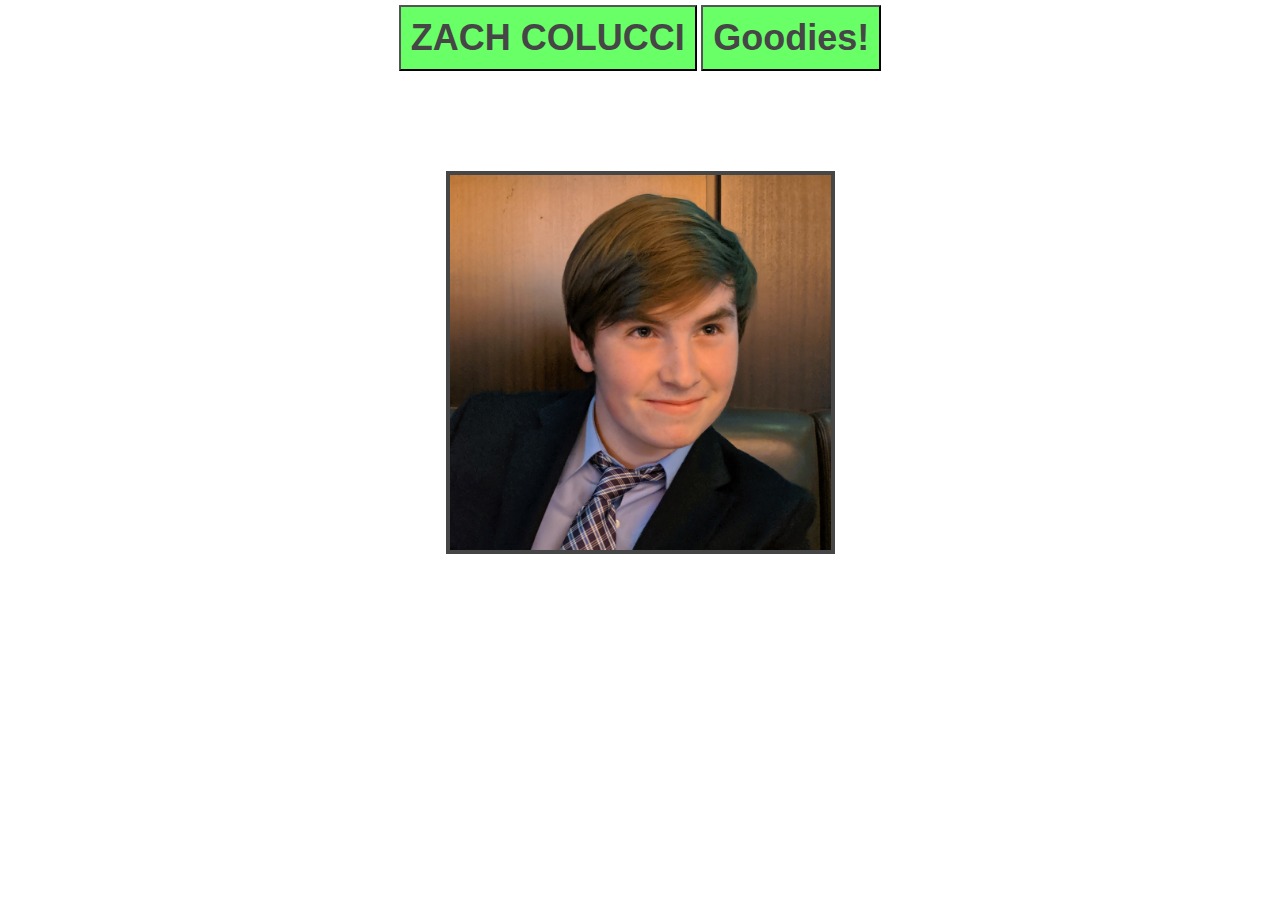
<file: index.html>
<html>
<head>
  <title>ZACH COLUCCI</title>
  <link rel="stylesheet" href="toolbar.css">
</head>

<body>
  <div id="toolbar">
    <button onclick="window.location.href = 'https://zachcolucci.com';" class="topic" style="font-size: 36px; padding: 10px">ZACH COLUCCI</button>
    <div class="dropdown">
      <button onclick="window.location.href = 'https://zachcolucci.com';" style="font-size: 36px;" class="topic">Goodies!</button>
      <div class="dropdown_content">
        <a href="random_char.html">Random Smash Character</a>
        <a href="comedy.html">Comedy Generator</a>
        <a href="timespectre.html">Time Spectre</a>
      </div>
    </div>
  </div>
  <img src="pfp.jpg" style="width: 30%; margin-top: 100px; border: 4px solid rgb(70,70,70);">
  
</body>

</html>
</file>
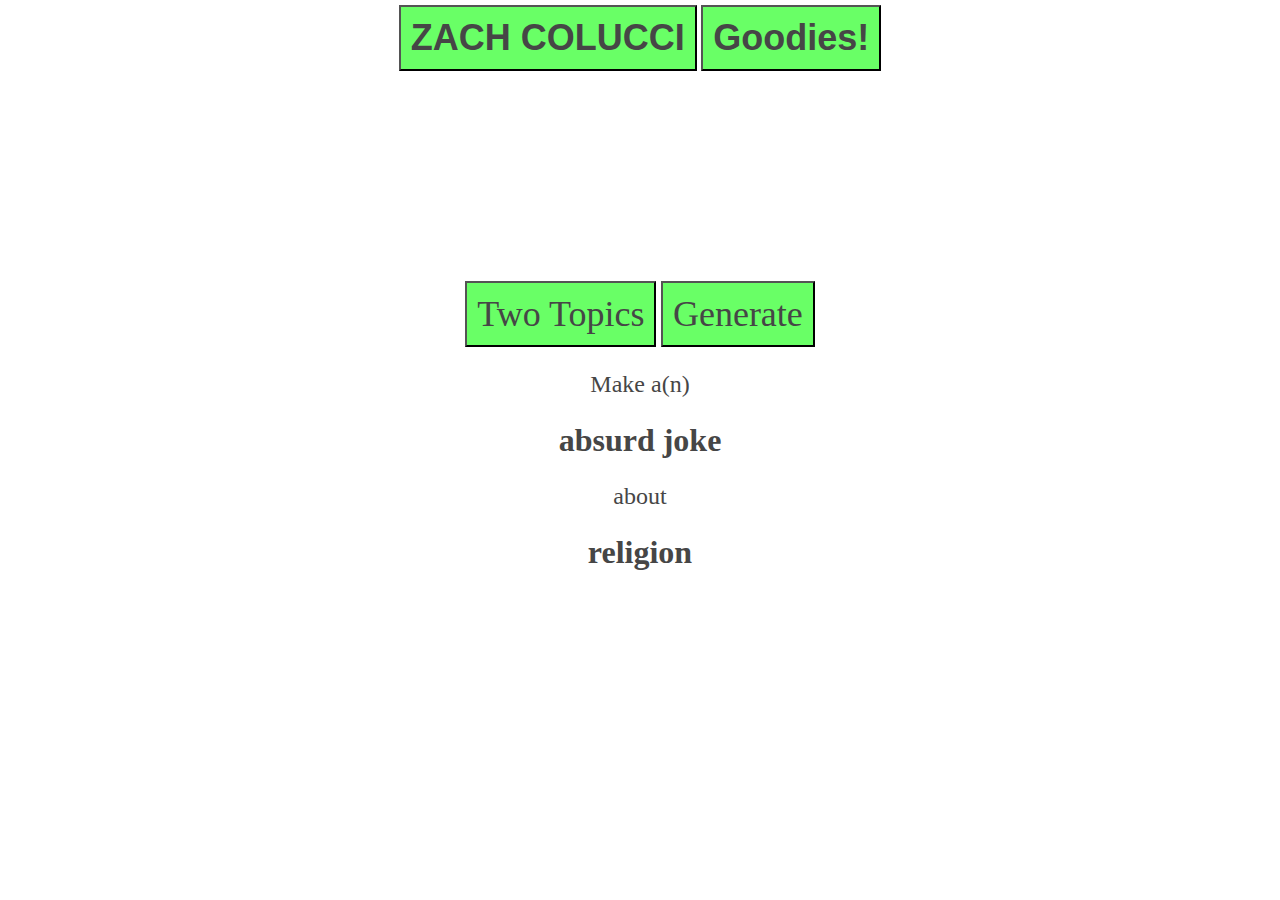
<file: comedy.html>
<html>
<head>
	<title>Comedy Idea Generator</title>
	<link rel="stylesheet" href="comedy.css">
	<link rel="stylesheet" href="toolbar.css">
	<script src="comedy.js" type="text/javascript"></script>
</head>

<body onload="generate()">
	<div id="toolbar">
		<button onclick="window.location.href = 'https://zachcolucci.com';" class="topic" style="font-size: 36px; padding: 10px">ZACH COLUCCI</button>
		<div class="dropdown">
  			<button onclick="window.location.href = 'https://zachcolucci.com';" style="font-size: 36px;" class="topic">Goodies!</button>
  			<div class="dropdown_content">
    			<a href="insidejob.html">Inside Job</a>
      			<a href="timespectre.html">Time Spectre</a>
        		<a href="random_char.html">Random Smash Character</a>
        		<a href="comedy.html">Comedy Generator</a>
  			</div>
		</div>
	</div>
	<div id="comedy" style="position: relative; top: 200px">
		<button id="multiple" onclick="toggleMultiple()">Two Topics</button>
		<button onclick="generate()">Generate</button>
		<p>Make a(n) <h1 id="medium">Medium</h1><p> about </p><h1 id="topic">Topic</h1></p>
		<p id="topic2p">and <h1 id="topic2">Topic2</h1></p>
	</div>
	
</body>

</html>
</file>
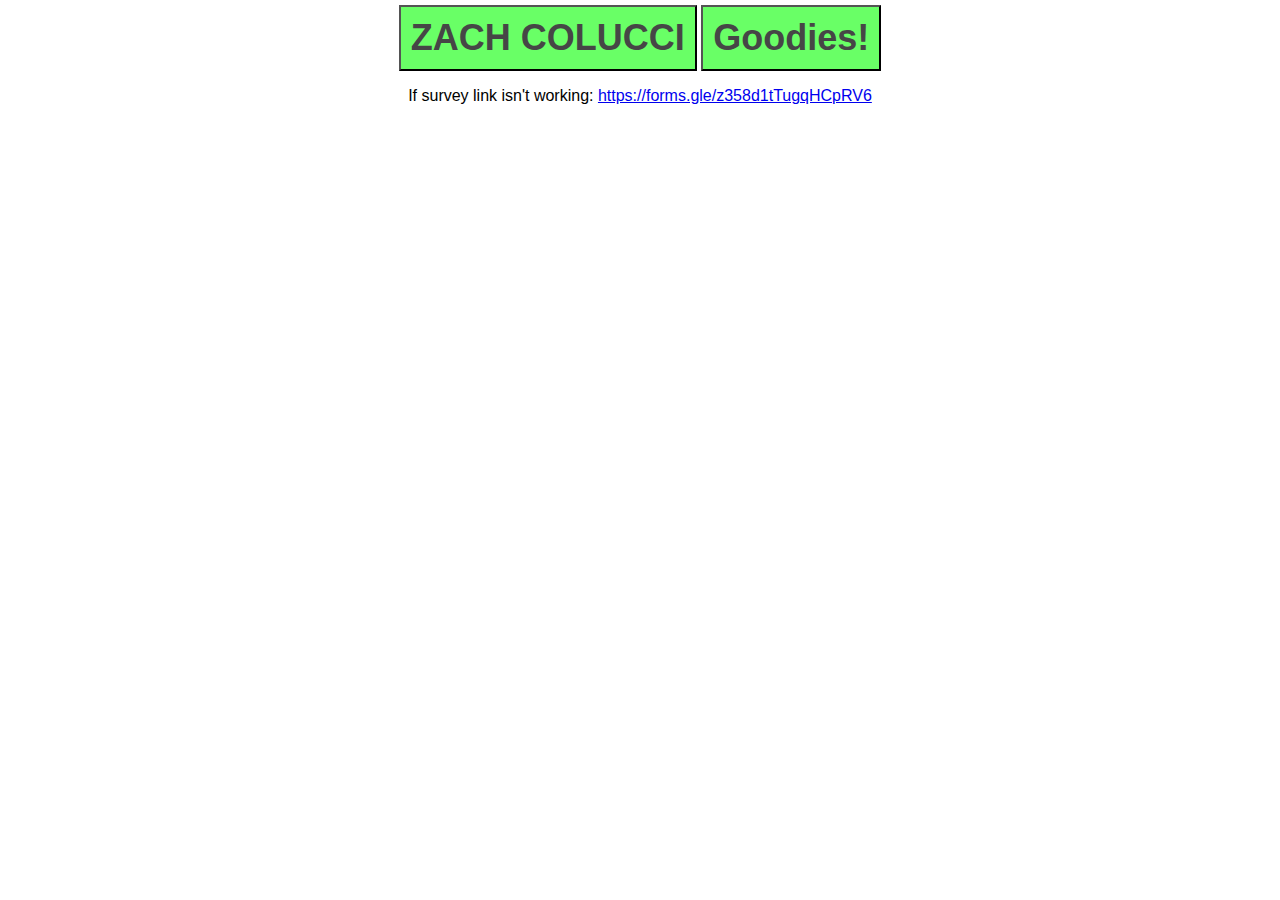
<file: insidejob.html>
<html>
<head>
  <title>ZACH COLUCCI</title>
  <link rel="stylesheet" href="toolbar.css">
</head>

<body>
  <div id="toolbar">
    <button onclick="window.location.href = 'https://zachcolucci.com';" class="topic" style="font-size: 36px; padding: 10px">ZACH COLUCCI</button>
    <div class="dropdown">
      <button onclick="window.location.href = 'https://zachcolucci.com';" style="font-size: 36px;" class="topic">Goodies!</button>
      <div class="dropdown_content">
      	<a href="insidejob.html">Inside Job</a>
      	<a href="timespectre.html">Time Spectre</a>
        <a href="random_char.html">Random Smash Character</a>
        <a href="comedy.html">Comedy Generator</a>
      </div>
    </div>
  </div>
  
	<div>
		<p>If survey link isn't working: <a href="https://forms.gle/z358d1tTugqHCpRV6">https://forms.gle/z358d1tTugqHCpRV6</a></p>
	</div>
  <iframe src="https://i.simmer.io/@zcolucci/inside-job-3" style="width:1024px;height:768px;border:0"></iframe>


  
</body>

</html>
</file>
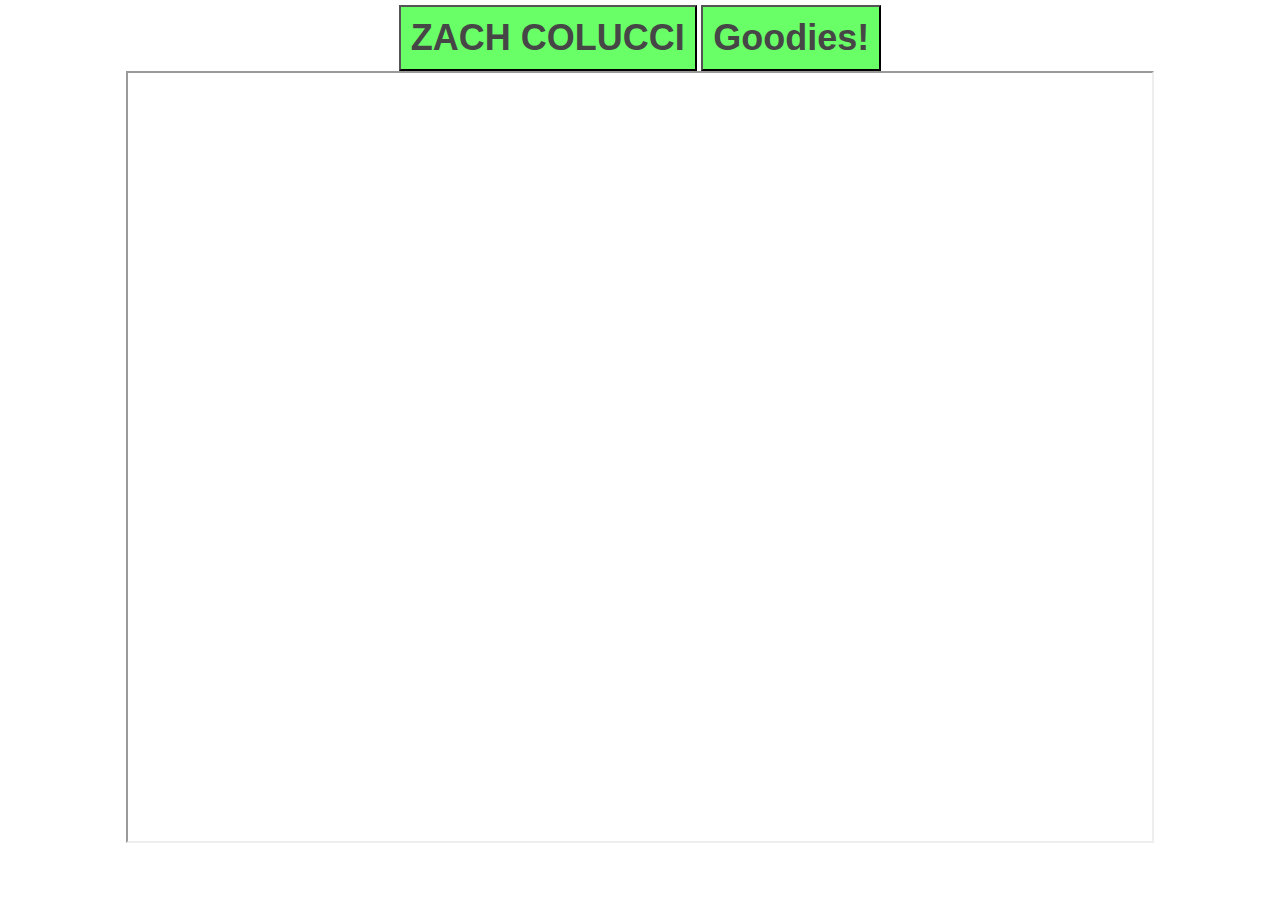
<file: timespectre.html>
<html>
<head>
  <title>ZACH COLUCCI</title>
  <link rel="stylesheet" href="toolbar.css">
</head>

<body>
  <div id="toolbar">
    <button onclick="window.location.href = 'https://zachcolucci.com';" class="topic" style="font-size: 36px; padding: 10px">ZACH COLUCCI</button>
    <div class="dropdown">
      <button onclick="window.location.href = 'https://zachcolucci.com';" style="font-size: 36px;" class="topic">Goodies!</button>
      <div class="dropdown_content">
        <a href="insidejob.html">Inside Job</a>
        <a href="timespectre.html">Time Spectre</a>
        <a href="random_char.html">Random Smash Character</a>
        <a href="comedy.html">Comedy Generator</a>
      </div>
    </div>
  </div>
  
  <iframe src="https://i.simmer.io/@zcolucci/time-spectre" style="width:1024px;height:768px"></iframe>


  
</body>

</html>
</file>
<file: toolbar.css>
* {
  font-family: "Georgia", sans-serif;
  text-align: center;
}

body {
  margin: 5px;
}

.topic{
  display: inline-block;
  text-decoration: none;
  font-weight: bold;
}

button {
  padding: 10px;
}

#toolbar *{
  color: rgb(70,70,70);;
  font-weight: bold;
  background-color: rgb(105, 255, 102);
}

#toolbar {
  position: sticky;
}

.dropdown {
  position: relative;
  display: inline-block;
}

.dropdown_content{
  position: absolute;
  display: none;
  z-index: 1;
  min-width: 160px;
}

.dropdown_content a{
  display:block;
  padding-top: 5px;
  padding-bottom: 5px;
  text-decoration: none;
}

.dropdown_content a:hover{
  background-color: pink;
}

.dropdown:hover .dropdown_content{
  display: block;
}
</file>
<file: comedy.css>
#comedy {
	margin: 0px;
	text-align: center;
	margin-top: 10px;
}

#comedy * {
	font-family: "Georgia", serif;
	color: rgb(70,70,70);
}

#comedy p {
	font-size: 24px;
}

#comedy button {
	background-color: rgb(105, 255, 102);
	font-size: 36px;
	padding: 10px;
}
</file>
